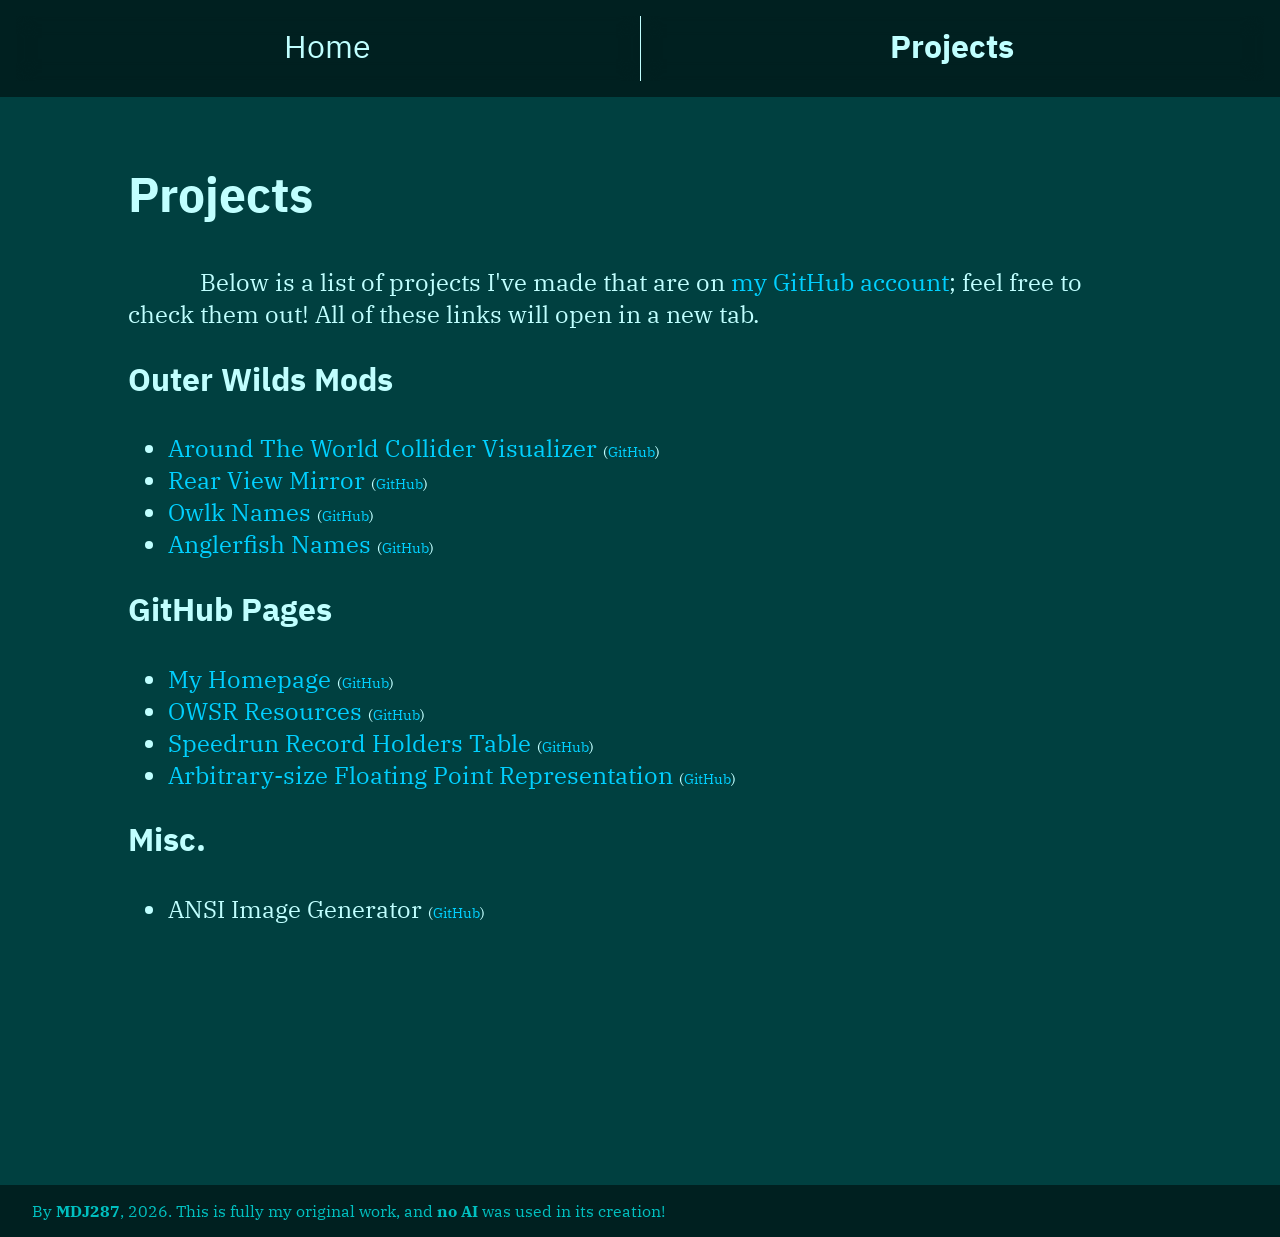
<file: projects.html>
<!DOCTYPE html>
<html lang="en">
    <head>
        <link rel="stylesheet" href="styles/style.css">
        <link rel="icon" href="assets/images/pfp-circle.png">
        <title>MDJ287 - Projects</title>

        <link rel="preconnect" href="https://fonts.googleapis.com">
        <link rel="preconnect" href="https://fonts.gstatic.com" crossorigin>
        <link href="https://fonts.googleapis.com/css2?family=IBM+Plex+Sans+Devanagari:wght@100;200;300;400;500;600;700&family=IBM+Plex+Serif:ital,wght@0,100;0,200;0,300;0,400;0,500;0,600;0,700;1,100;1,200;1,300;1,400;1,500;1,600;1,700&display=swap" rel="stylesheet">

    </head>
    <body>
        <nav>
            <a href=".">Home</a>
            <a href="projects.html" class="here">Projects</a>
        </nav>
        <main>
            <h1>Projects</h1>
            <p>
                Below is a list of projects I've made that are on
                <a href="https://github.com/MDJ287/" target="_blank">my GitHub account</a>;
                feel free to check them out! All of these links will open
                in a new tab.
            </p>
            <h2>Outer Wilds Mods</h2>
            <ul>
                <li>
                    <a href="https://outerwildsmods.com/mods/aroundtheworldin90secondstriggervisualizer/" target="_blank">Around The World Collider Visualizer</a>
                    <span class="extra">(<a href="https://github.com/MDJ287/AroundTheWorldColliderVisualizer" target="_blank">GitHub</a>)</span>
                </li>
                <li>
                    <a href="https://outerwildsmods.com/mods/rearviewmirror/" target="_blank">Rear View Mirror</a>
                    <span class="extra">(<a href="https://github.com/MDJ287/RearViewMod" target="_blank">GitHub</a>)</span>
                </li>
                <li>
                    <a href="https://outerwildsmods.com/mods/owlknames/" target="_blank">Owlk Names</a>
                    <span class="extra">(<a href="https://github.com/MDJ287/OwlkNames" target="_blank">GitHub</a>)</span>
                </li>
                <li>
                    <a href="https://outerwildsmods.com/mods/anglerfishnames/" target="_blank">Anglerfish Names</a>
                    <span class="extra">(<a href="https://github.com/MDJ287/AnglerfishNames" target="_blank">GitHub</a>)</span>
                </li>
            </ul>
            <h2>GitHub Pages</h2>
            <ul>
                <li>
                    <a href="https://mdj287.github.io/" target="_blank">My Homepage</a>
                    <span class="extra">(<a href="https://github.com/MDJ287/mdj287.github.io" target="_blank">GitHub</a>)</span>
                </li>
                <li>
                    <a href="https://mdj287.github.io/OWSR-Resources/" target="_blank">OWSR Resources</a>
                    <span class="extra">(<a href="https://github.com/MDJ287/OWSR-Resources" target="_blank">GitHub</a>)</span>
                </li>
                <li>
                    <a href="https://mdj287.github.io/speedrun-record-holders-table/" target="_blank">Speedrun Record Holders Table</a>
                    <span class="extra">(<a href="https://github.com/MDJ287/speedrun-record-holders-table" target="_blank">GitHub</a>)</span>
                </li>
                <li>
                    <a href="https://mdj287.github.io/arbitrary-float-representation/" target="_blank">Arbitrary-size Floating Point Representation</a>
                    <span class="extra">(<a href="https://github.com/MDJ287/arbitrary-float-representation" target="_blank">GitHub</a>)</span>
                </li>
            </ul>
            <h2>Misc.</h2>
            <ul>
                <li>
                    ANSI Image Generator
                    <span class="extra">(<a href="https://github.com/MDJ287/ansi-image-generator" target="_blank">GitHub</a>)</span>
                </li>
            </ul>
        </main>
        <footer>
            By <strong>MDJ287</strong>, 2026. This is fully my original work, and <strong>no AI</strong> was used in its creation!
        </footer>
    </body>
</html>
</file>
<file: styles/style.css>
:root {
    background-color: #004040;
    color: #c0ffff;
    font-family: 'ibm plex serif', serif;
}

body {
    margin: 0;
    min-height: 100vh;
    position: absolute;
    width: 100%;
}

a {
    color: #00d0ff;
    text-decoration: none;
}
a:hover {
    text-decoration: underline;
}

nav {
    background-color: #002020;
    display: flex;
    padding: 16px;

    a {
        font-family: 'ibm plex sans devanagari', sans-serif;
        color: inherit;
        width: 100%;
        font-size: 32px;
        padding: 8px;
        text-align: center;

        box-shadow: inset 0 0 0.4em 0.2em #002020;
        transition: background-color 0.5s;
    }

    a:hover {
        text-decoration: none;
        background-color: #004040;
    }

    a+a {
        border-left: 1px solid #c0ffff;
    }

    a.here {
        font-weight: bold;
    }
}

header {
    text-align: center;
    font-family: 'ibm plex sans devanagari', sans-serif;
    margin-top: 48px;

    img#pfp {
        width: 256px;
        height: 256px;
        clip-path: circle();
    }

    h1 {
        margin: 0;
        font-size: 64px;
        @media (orientation: portrait) {
            font-size: 96px;
        }
        color: #80ffff;
    }

    div.h1-sub {
        color: #00c0c0;
        font-size: 24px;
        position: relative;
        top: -16px;
        @media (orientation: portrait) {
            font-size: 36px;
            top: -24px;
        }
    }
}

main {
    margin: 0 auto 256px auto;
    padding: 32px;
    max-width: 1024px;

    font-size: 24px;
    @media (orientation: portrait) {
        font-size: 36px;
    }

    h1,h2,h3 {
        font-family: 'ibm plex sans devanagari', sans-serif;
    }

    h1 {
        font-size: 48px;
        @media (orientation: portrait) {
            font-size: 72px;
        }
    }
    h2 {
        font-size: 32px;
        @media (orientation: portrait) {
            font-size: 48px;
        }
    }

    ul {
        li {
            span.extra {
                font-size: 60%;
            }
        }
    }

    p {
        text-indent: 3em;
    }

    div#links {
        display: flex;
        padding: 1% 0;
        @media (orientation: portrait) {
            flex-direction: column;
        }
        gap: 24px;
        width: 100%;
        a {
            color: inherit;
            width: 80%;
            margin: auto;
            padding: 16px;
            padding-bottom: 8px;
            text-align: center;
            text-decoration: none;
            border: 2px outset #c0ffff;
            border-radius: 16px;

            box-shadow: inset 0 0 0.4em 0.2em #004040;
            transition: background-color 0.5s;

            img {
                width: 1.5em;
                height: 1.5em;
                margin-right: 4px;
            }

            span {
                position: relative;
                top: -8px;
                @media (orientation: portrait) {
                    top: -12px;
                }
            }
        }
        a:hover {
            background-color: #008080;
        }
    }
}

footer {
    background-color: #002020;
    color: #00c0c0;
    position: absolute;
    inset: auto 0 0 0;
    padding: 16px;
    padding-left: 32px;
}
</file>
